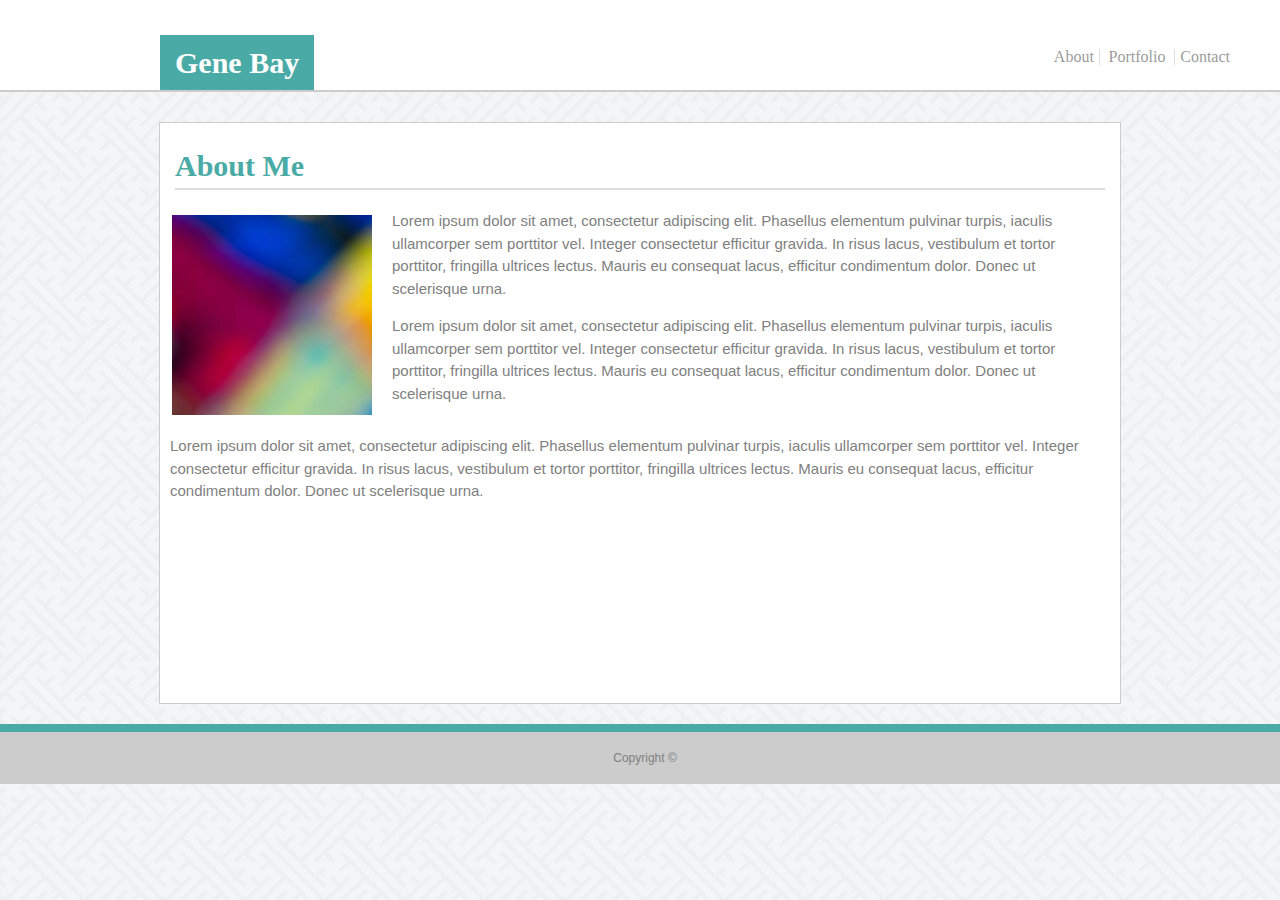
<file: index.html>
<!DOCTYPE html>
<html lang="en">
<head>
    <meta charset="UTF-8">
    <meta name="viewport" content="width=device-width, initial-scale=1.0">
    <meta http-equiv="X-UA-Compatible" content="ie=edge">
    <link rel="stylesheet" type="text/css" href="assets/css/style.css">
    <title>Document</title>
</head>
<body background="assets/images/interlaced.png">
    <header>
        <div class="container-header">
            <h1 class=myname>
                Gene Bay
            </h1>
        </div>
        <nav>
            <ul>
                <li class="indexlink"><a href="index.html">About</a></li>
                <li><a href="portfolio.html">Portfolio</a></li>
                <li class="contactlink"><a href="contact.html">Contact</a></li>
            </ul>
        </nav>
    </header>
    
    <div class="container-index">
        <h1 class="aboutme">
            About Me
        </h1>
        <img id="mainpic" src="assets/images/Placeholder image.jpg" alt="placeholder img">
        <p class="bio">Lorem ipsum dolor sit amet, consectetur adipiscing elit. Phasellus elementum pulvinar turpis, iaculis ullamcorper sem porttitor vel. Integer consectetur efficitur gravida. In risus lacus, vestibulum et tortor porttitor, fringilla ultrices lectus. Mauris eu consequat lacus, efficitur condimentum dolor. Donec ut scelerisque urna.</p>
        <p class="bio">Lorem ipsum dolor sit amet, consectetur adipiscing elit. Phasellus elementum pulvinar turpis, iaculis ullamcorper sem porttitor vel. Integer consectetur efficitur gravida. In risus lacus, vestibulum et tortor porttitor, fringilla ultrices lectus. Mauris eu consequat lacus, efficitur condimentum dolor. Donec ut scelerisque urna.</p>
        <p class="bio2">Lorem ipsum dolor sit amet, consectetur adipiscing elit. Phasellus elementum pulvinar turpis, iaculis ullamcorper sem porttitor vel. Integer consectetur efficitur gravida. In risus lacus, vestibulum et tortor porttitor, fringilla ultrices lectus. Mauris eu consequat lacus, efficitur condimentum dolor. Donec ut scelerisque urna.</p>
    </div>

    <footer>
        <p>Copyright &copy;</p>
    </footer>
    
</body>
</html>
</file>
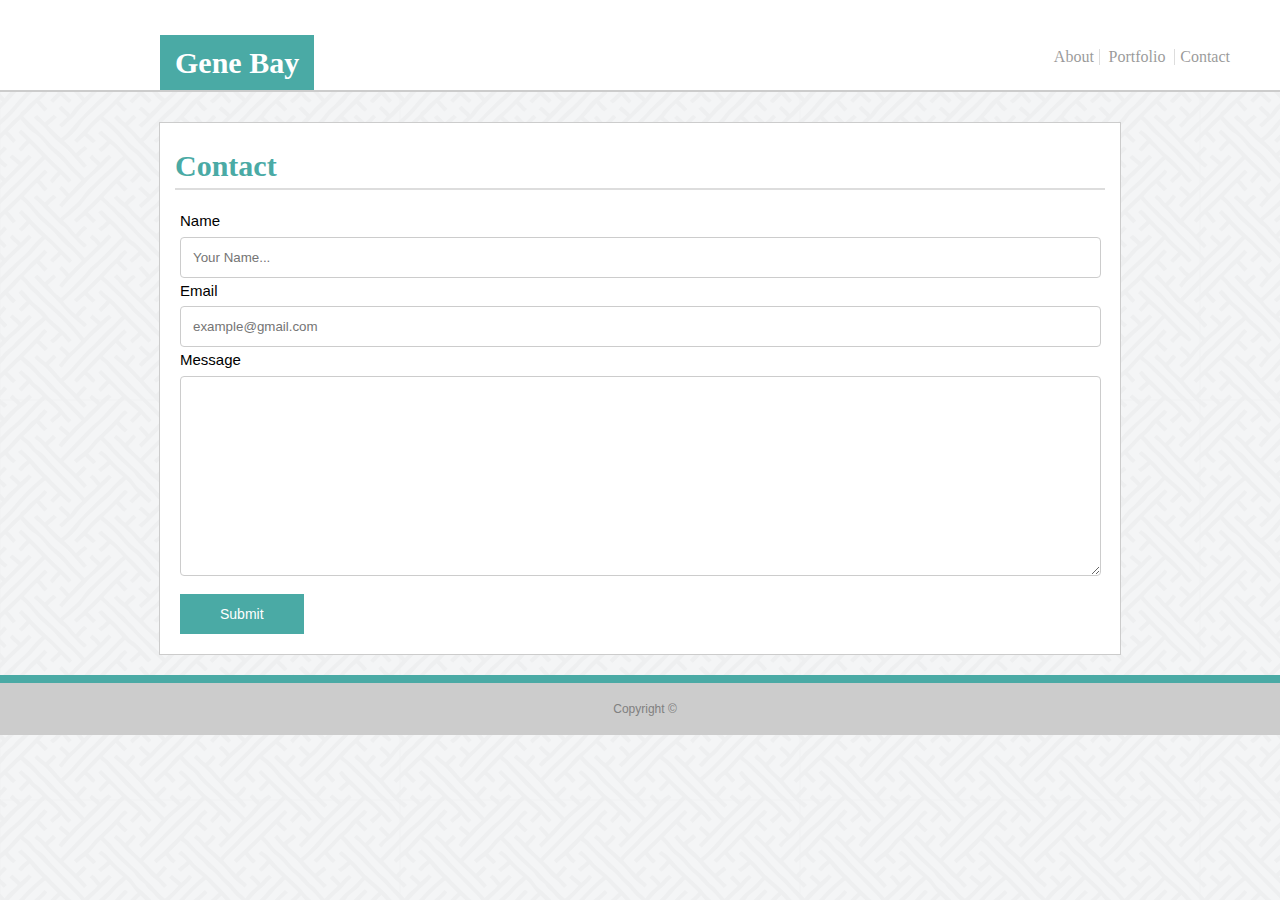
<file: contact.html>
<!DOCTYPE html>
<html lang="en">
<head>
    <meta charset="UTF-8">
    <meta name="viewport" content="width=device-width, initial-scale=1.0">
    <meta http-equiv="X-UA-Compatible" content="ie=edge">
    <link rel="stylesheet" type="text/css" href="assets/css/style.css">
    <title>Document</title>
</head>
<body background="assets/images/interlaced.png">
    <header>
        <div class="container-header">
            <h1 class=myname>
                Gene Bay
            </h1>
        </div>
        <nav>
            <ul>
                <li class="indexlink"><a href="index.html">About</a></li>
                <li><a href="portfolio.html">Portfolio</a></li>
                <li class="contactlink"><a href="contact.html">Contact</a></li>
            </ul>
        </nav>
    </header>
        <div class="container-contact">
            <h1 class="contact">
                Contact
            </h1>

            <!-- Contact Form-->
            <div class="contactform">
                <label for="fname">Name</label>
                <input type="text" id="fname" name="firstname" placeholder="Your Name...">

                <label for="email">Email</label>
                <input type="text" id="email" name="email" placeholder="example@gmail.com">

                <label for="message">Message</label>
                <textarea id="message" name="message" placeholder=" " style="height:200px"></textarea>

                <input type="submit" value="Submit">
            </div>
        </div>

    <footer>
        <p>Copyright &copy;</p>
    </footer>

</body>
</html>
</file>
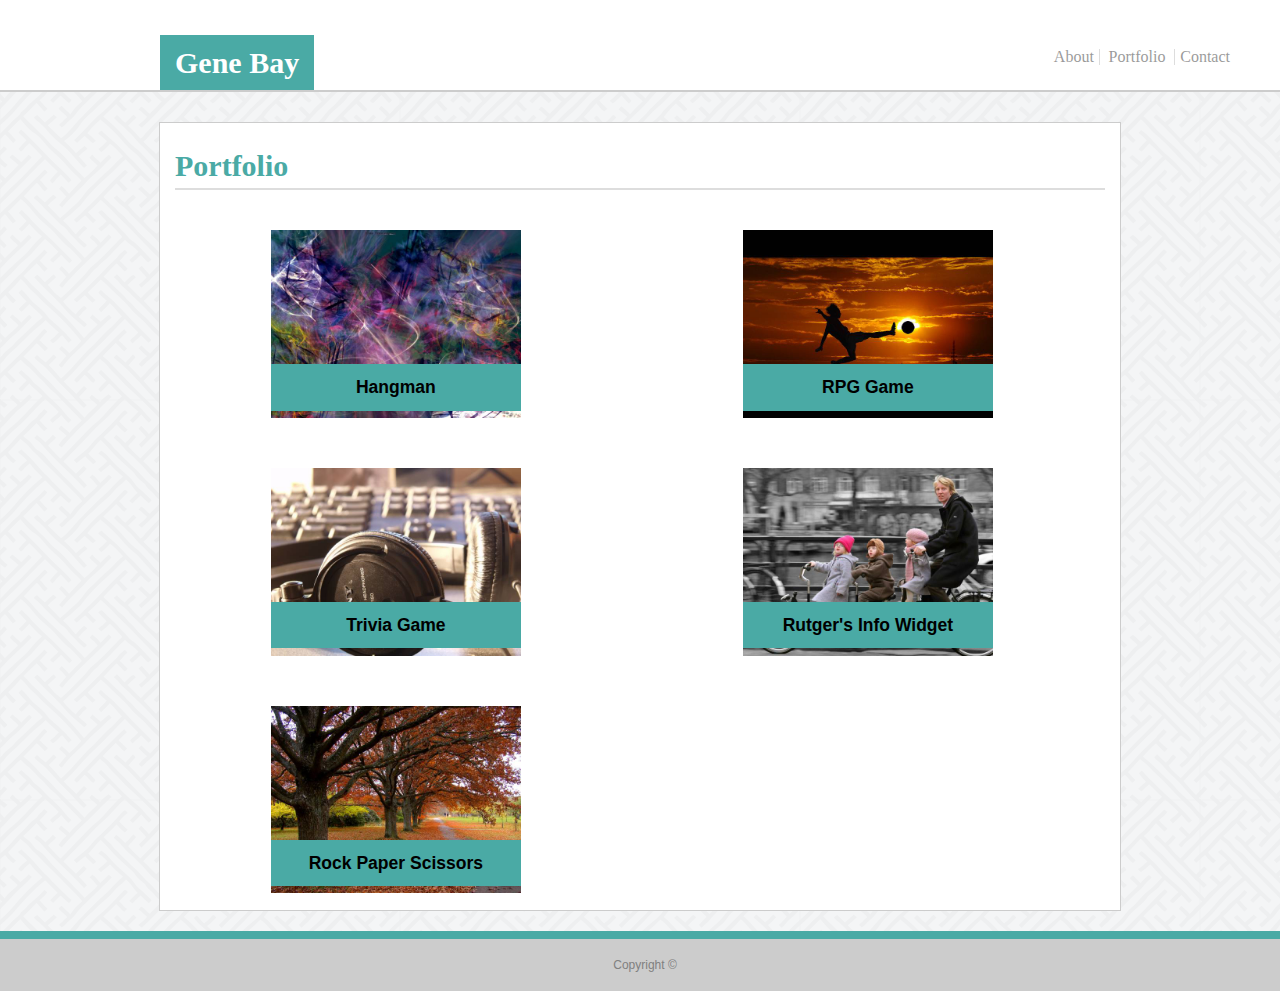
<file: portfolio.html>
<!DOCTYPE html>
<html lang="en">
<head>
    <meta charset="UTF-8">
    <meta name="viewport" content="width=device-width, initial-scale=1.0">
    <meta http-equiv="X-UA-Compatible" content="ie=edge">
    <link rel="stylesheet" type="text/css" href="assets/css/style.css">
    <title>Document</title>
</head>
<body background="assets/images/interlaced.png">
    <header>
        <div class="container-header">
            <h1 class=myname>
                Gene Bay
            </h1>
        </div>
        <nav>
            <ul>
                <li class="indexlink"><a href="index.html">About</a></li>
                <li><a href="portfolio.html">Portfolio</a></li>
                <li class="contactlink"><a href="contact.html">Contact</a></li>
            </ul>
        </nav>
    </header>


    <div class=container-portfolio>
        <h1 class="Portfolio">
            Portfolio
        </h1>

        <div id="boxes">
            <div class="box">
                <img src="assets/images/Portfolio_1.jpg">
                <h3 class="boxtext">Hangman</h3>
            </div>
            <div class="box">
                <img src="assets/images/Portfolio_2.jpg">
                <h3 class="boxtext">RPG Game</h3>
            </div>
            <div class="box">
                <img src="assets/images/Portfolio_3.jpg">
                <h3 class="boxtext">Trivia Game</h3>
            </div>
            <div class="box">
                <img src="assets/images/Portfolio_4.jpg">
                <h3 class="boxtext">Rutger's Info Widget</h3>
            </div>
            <div class="box">
                <img src="assets/images/Portfolio_5.jpg">
                <h3 class="boxtext">Rock Paper Scissors</h3>
            </div>
        </div>
    </div>
            
    <footer>
            <p>Copyright &copy;</p>
    </footer>
</body>
</html>
</file>
<file: assets/css/style.css>
/* CSS for index.html */

body {
    font-family: Arial, Helvetica, sans-serif;
    font-size: 15px;
    line-height: 1.5;
    padding: 0;
    margin: 0;
    height: 100%;
    background-color: #cccccc;
}

/* Global */
.container {
    min-height: 100%;
    width: 960px;
    margin: 0 auto;
    position: relative;
    border: #cccccc 1px solid;
    background-color: white;
    padding: 0 0 200px 0;
}

.container-header {
    min-height: 100%;
    width: 960px;
    margin: 0 auto;
    position: relative;
}

.container-index {
    min-height: 100%;
    width: 960px;
    margin: 0 auto;
    position: relative;
    border: #cccccc 1px solid;
    background-color: white;
    padding: 0 0 200px 0;
}

.container-contact {
    min-height: 100%;
    width: 960px;
    margin: 0 auto;
    position: relative;
    border: #cccccc 1px solid;
    background-color: white;
    padding-bottom: 20px;
}

.container-portfolio {
    min-height: 100%;
    width: 960px;
    margin: 0 auto;
    position: relative;
    border: #cccccc 1px solid;
    background-color: white;
    padding: 0 0 700px 0;
}

header ul {
    margin:0;
    padding:0;
}

p {
    color: grey;
}

/* Header */
header {
    padding: 45px;
    margin-bottom: 30px;
    background: #ffffff;
    border-color: #cccccc;
    font-family: Georgia, 'Times New Roman', Times, serif;
    border-bottom: #cccccc 2px solid;
}

header a{
    color: black;
    text-decoration: none;
    font-size: 16px;
    opacity: 0.4;

}

header li {
    display: inline;
    padding: 0 5px 0 5px;
}

.indexlink {
    border-right: #dddddd 1px solid;
}

.contactlink {
    border-left: #dddddd 1px solid;
}

header .myname {
    background-color: #4aaaa5;
    color: white;
    float: left;
    padding: 5px 15px 5px 15px;
    margin-top: -10px;
}

header .myname h1 {
    margin: 0;
}

header nav {
    float: right;
}


h1 {
    font-family: Georgia, 'Times New Roman', Times, serif;
}

/* Page Titles */
.aboutme {
    color: #4aaaa5;
    margin-left: 15px;
    border-bottom: #dddddd 2px solid;
    margin-right: 15px;
}

.contact {
    color: #4aaaa5;
    margin-left: 15px;
    border-bottom: #dddddd 2px solid;
    margin-right: 15px;
}

.Portfolio {
    color: #4aaaa5;
    margin-left: 15px;
    border-bottom: #dddddd 2px solid;
    margin-right: 15px;
}

/* Index Body */

#mainpic {
    float: left;
    padding-right: 20px;
    width: 200px;
    margin-left: 12px;
    margin-top: 5px;
}

#picture {
    padding-right: 20px;
    padding-bottom: 20px;
}

.bio {
    margin-left: 10px;
    margin-right: 10px;
}

.bio2 {
    margin: 30px 0px 0px 10px;
}
/* CSS for contact.html */

input[type=text], select, textarea {
    width: 98%;
    padding: 12px;
    border: 1px solid #ccc;
    border-radius: 4px;
    box-sizing: border-box;
    margin-top: 4px;
    margin-bottom: 2px;
    resize: vertical;
}

input[type=submit] {
    background-color: #4aaaa5;
    color: white;
    padding: 12px 40px;
    border: none;
    cursor: pointer;
    font-size: 14px;
    margin-top: 10px;
}

.contactform{
    margin-left: 20px;
}

/* Portfolio Boxes */

#boxes {
    margin-top: 20px;
    position: relative;
}

.boxtext {
    padding: 10px;
    background-color: #4aaaa5;
    width: 53.2%;
    margin-left: 91px;
    margin-top: -60px;
    position: relative;
}

#boxes .box {
    float: left;
    text-align: center;
    width: 45%;
    padding: 20px;
    z-index: -1;
}

#boxes .box img{
    width: 250px;
}




/* Footer */
footer {
    position: relative;
    bottom: 0;
    text-align: center;
    font-size: 12px;
    padding: 5px;
    margin-top: 20px;
    background-color: #ccc;
    border-color: #4aaaa5;
    border-top: #4aaaa5 8px solid;
    width: 100%;
    overflow: auto;
}
</file>
